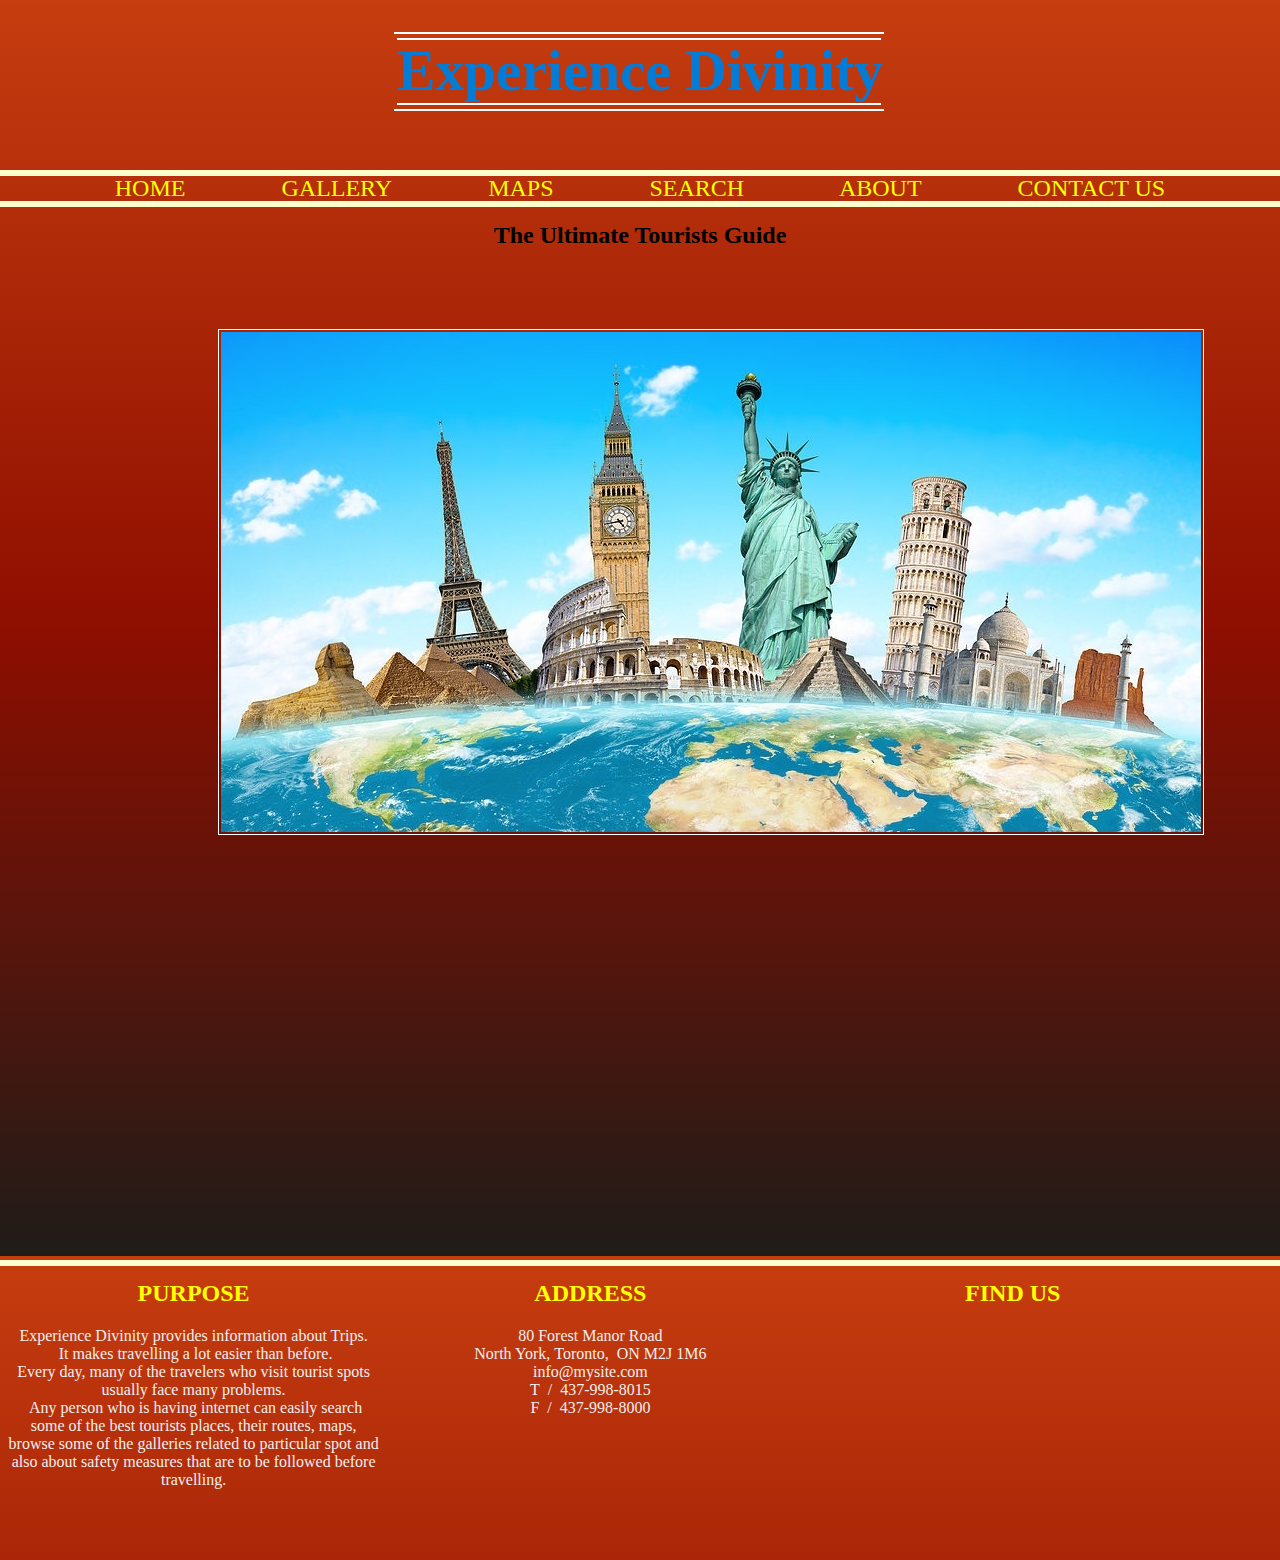
<file: index.html>
<!doctype html>
<html>
<head>
<title>Experience Divinity</title>
<link  href = "home.css" type= "text/css" rel="stylesheet" media = "screen">
</head>
<body>
<header>
<div id="wrechtextU" ></div>
<div id="wrechtextMU"></div>
<h1 id="Experience_Divinity" >Experience Divinity</h1>
<div id="wrechtextML"></div>
<div id="wrechtextL"></div>


<div id="nav_bar_line1" ></div>

<nav id="nav_id">
	<a href="index.html">HOME&nbsp&nbsp&nbsp&nbsp&nbsp&nbsp&nbsp&nbsp&nbsp&nbsp&nbsp&nbsp&nbsp&nbsp&nbsp</a>
	<a href="GALLERY.html">GALLERY&nbsp&nbsp&nbsp&nbsp&nbsp&nbsp&nbsp&nbsp&nbsp&nbsp&nbsp&nbsp&nbsp&nbsp&nbsp</a>
	<a href="MAPS.html">MAPS&nbsp&nbsp&nbsp&nbsp&nbsp&nbsp&nbsp&nbsp&nbsp&nbsp&nbsp&nbsp&nbsp&nbsp&nbsp</a>
	<a href="SEARCH.html">SEARCH&nbsp&nbsp&nbsp&nbsp&nbsp&nbsp&nbsp&nbsp&nbsp&nbsp&nbsp&nbsp&nbsp&nbsp&nbsp</a>
	<a href="ABOUT.html">ABOUT&nbsp&nbsp&nbsp&nbsp&nbsp&nbsp&nbsp&nbsp&nbsp&nbsp&nbsp&nbsp&nbsp&nbsp&nbsp</a>
	<a href="CONTACT_US.php">CONTACT US</a>
	</nav>
	
<div id="nav_bar_line2" ></div>


	</header>
	
	<h2 id="headings" style="color:black;"><center>The Ultimate Tourists Guide</center></h2>
	<div id="central_div">
<img src="MAINPIC.jpg" id="imgmain" >
		</div>
<div id="nav_bar_line3" ></div>

<footer id="footer">
<div id="What_We_Do">
<h2 id="opening_heading">PURPOSE</h2>


<p id="p_id1">Experience Divinity provides information about Trips. </br>
&nbsp;It makes travelling a lot easier than before.</br>
Every day, many of the travelers who visit tourist spots
usually face many problems. </br>
&nbsp;Any person who is having internet can easily search
some of the best tourists places, their routes, maps, browse some of the galleries
related to particular spot and also about safety measures that are to be followed
before travelling.
</p>
	</div>
	
	
	
	<div id="address_div">
<h2 id="address">ADDRESS</h2>
<p id="p_id2">80&nbsp;Forest&nbsp;Manor&nbsp;Road</br>
North York,&nbsp;Toronto,&nbsp;&nbsp;ON M2J 1M6</br>
info@mysite.com</br>
T&nbsp;&nbsp;/&nbsp;&nbsp;437-998-8015</br>
F&nbsp;&nbsp;/&nbsp;&nbsp;437-998-8000</p>
	</div>
<div id="address_div">
<h2 id="address">FIND US</h2>
</div>
<div style="position: absolute; top: 63px; height: 115px; width: 309px; left: 635px;" class="s7" id="GglMp1" data-reactid=".0.$SITE_ROOT.$SITE_STRUCTURE.$SITE_FOOTER.1.1.$GglMp1">
<div class="s7_left s7_shd" data-reactid=".0.$SITE_ROOT.$SITE_STRUCTURE.$SITE_FOOTER.1.1.$GglMp1.0">
	</div>
<div class="s7_right s7_shd" data-reactid=".0.$SITE_ROOT.$SITE_STRUCTURE.$SITE_FOOTER.1.1.$GglMp1.1">
	</div>
<div id="GglMp1mapContainer" class="s7mapContainer" data-reactid=".0.$SITE_ROOT.$SITE_STRUCTURE.$SITE_FOOTER.1.1.$GglMp1.2">
<iframe src="http://static.parastorage.com/services/santa/1.428.22//static/external/googleMap.html?address=80%20Forest%20Manor%20Road%2C%20North York%2C%20ON%20%20M2J 1M6.&amp;
addressInfo&amp;mapType=TERRAIN&amp;mapInteractive&amp;showZoom&amp;showPosition&amp;showStreetView&amp;showMapType&amp;lat=43.7746776,&amp;long= -79.3445566" 
width="100%" height="100%" frameborder="0" scrolling="no" data-reactid=".0.$SITE_ROOT.$SITE_STRUCTURE.$SITE_FOOTER.1.1.$GglMp1.2.0">
	</iframe>
		</div>
			</div>

</footer>
</body>
</html>
</file>
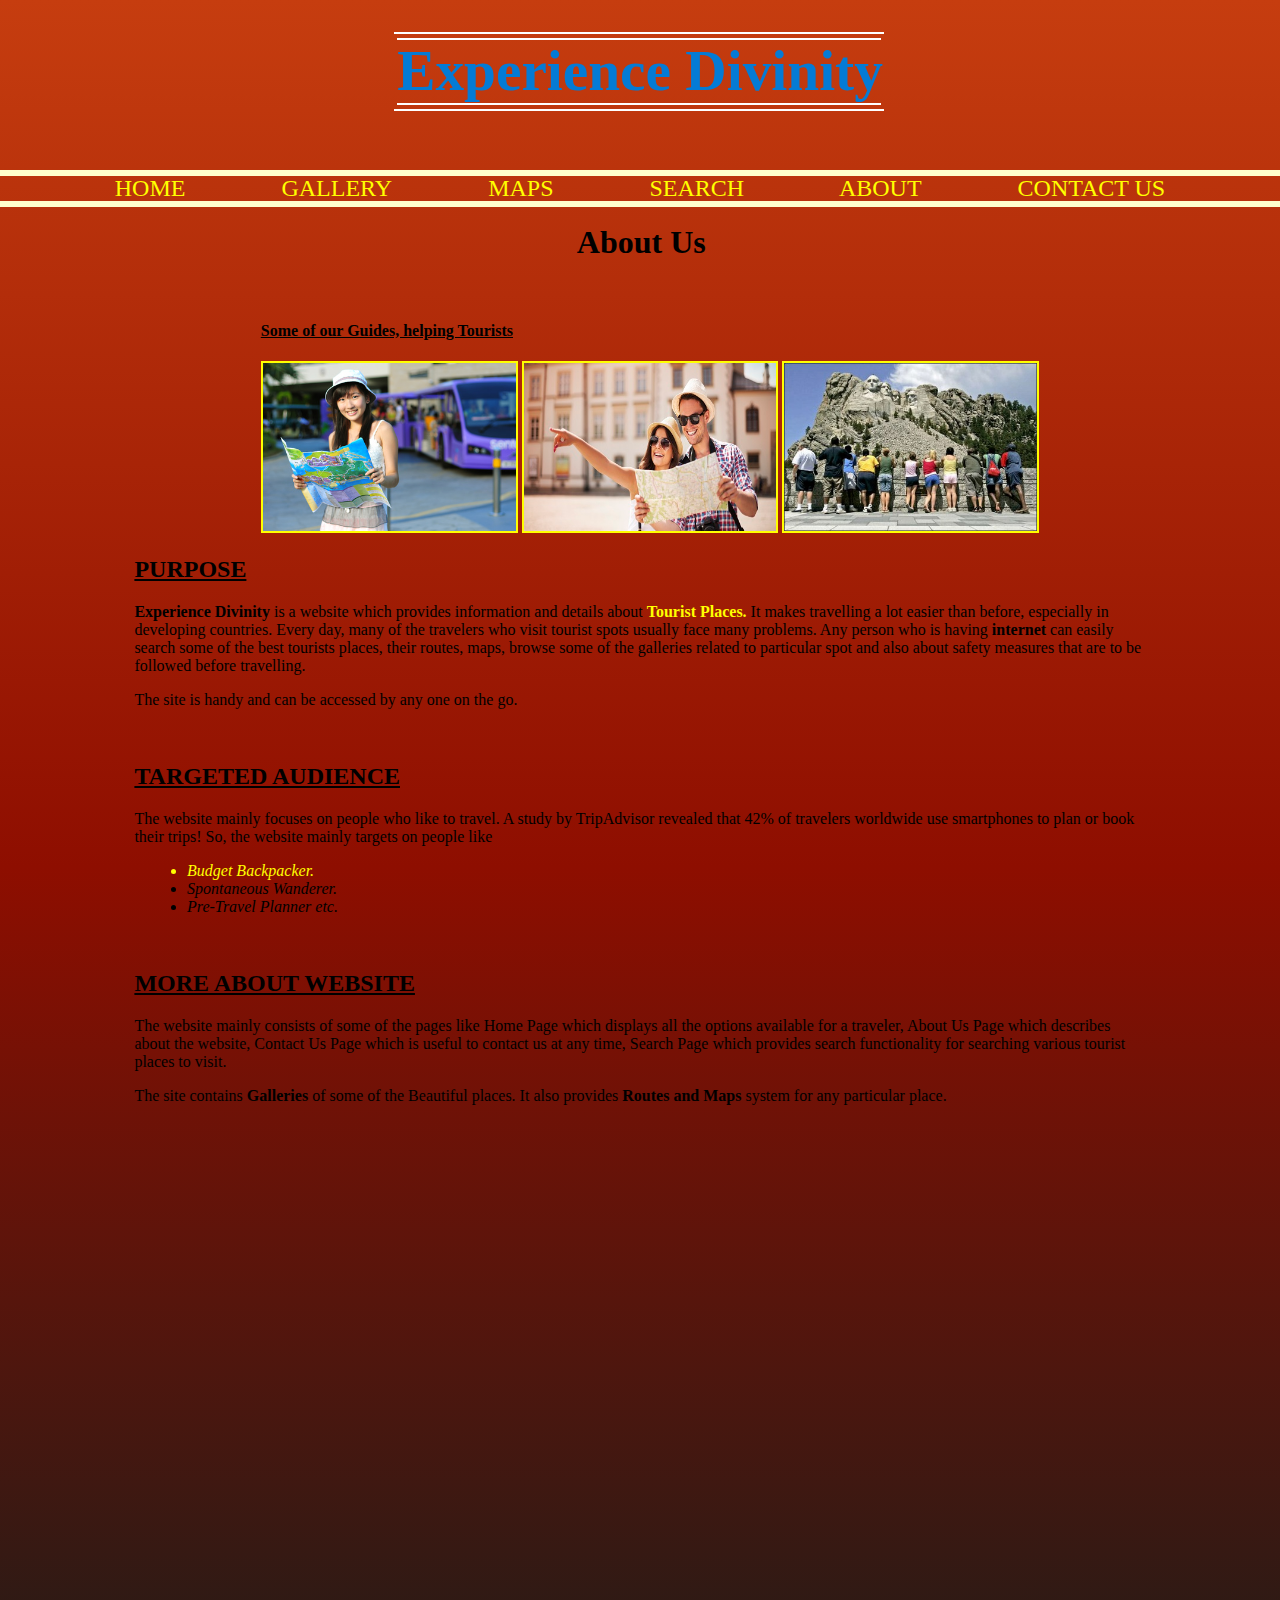
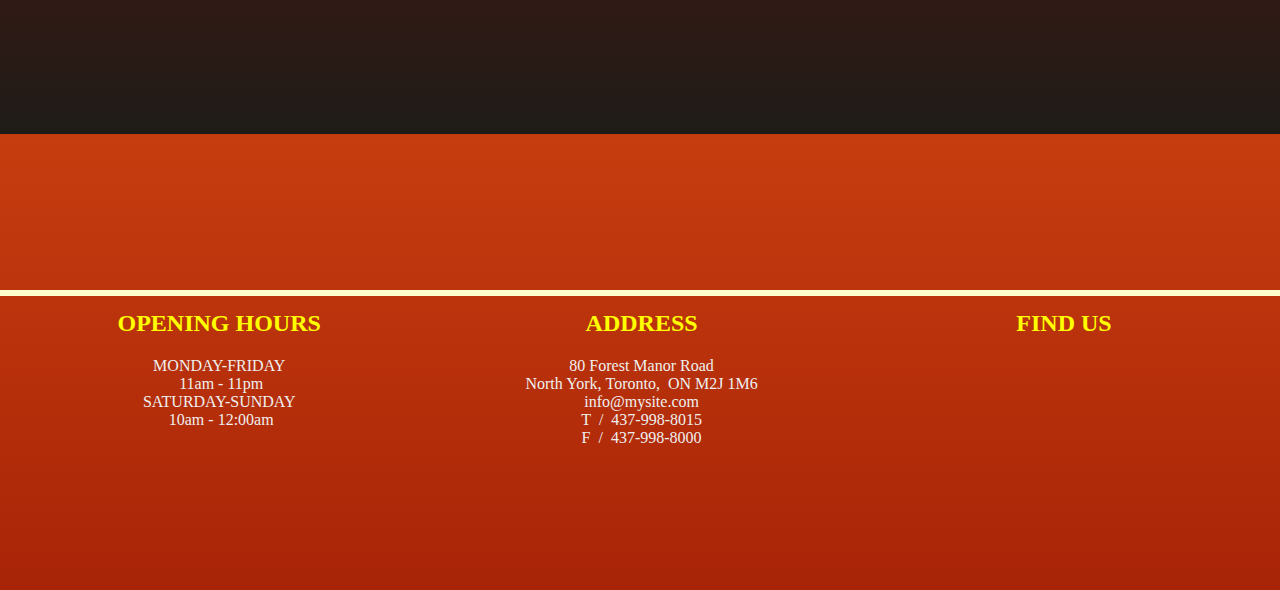
<file: ABOUT.html>
<!doctype html>
<html>
<head>
<title>About</title>
<link  href = "About.css" type= "text/css" rel="stylesheet" media = "screen">





</head>
<body>
<header>
<div id="wrechtextU"></div>
<div id="wrechtextMU"></div>
<h1 id="Experience_Divinity" >Experience Divinity</h1>
<div id="wrechtextML"></div>
<div id="wrechtextL"></div>


<div id="nav_bar_line1" ></div>
<nav id="nav_id">
	<a href="index.html">HOME&nbsp&nbsp&nbsp&nbsp&nbsp&nbsp&nbsp&nbsp&nbsp&nbsp&nbsp&nbsp&nbsp&nbsp&nbsp</a>
	<a href="GALLERY.html">GALLERY&nbsp&nbsp&nbsp&nbsp&nbsp&nbsp&nbsp&nbsp&nbsp&nbsp&nbsp&nbsp&nbsp&nbsp&nbsp</a>
	<a href="MAPS.html">MAPS&nbsp&nbsp&nbsp&nbsp&nbsp&nbsp&nbsp&nbsp&nbsp&nbsp&nbsp&nbsp&nbsp&nbsp&nbsp</a>
	<a href="SEARCH.html">SEARCH&nbsp&nbsp&nbsp&nbsp&nbsp&nbsp&nbsp&nbsp&nbsp&nbsp&nbsp&nbsp&nbsp&nbsp&nbsp</a>
	<a href="ABOUT.html">ABOUT&nbsp&nbsp&nbsp&nbsp&nbsp&nbsp&nbsp&nbsp&nbsp&nbsp&nbsp&nbsp&nbsp&nbsp&nbsp</a>
	<a href="CONTACT_US.php">CONTACT US</a>
	</nav>
<div id="nav_bar_line2" ></div>






<h1 id="headings" style="color:black; margin-left:45%;">About Us</h1></br>



<h4 style="color:black;margin-left:20%;"><u>Some of our Guides, helping Tourists</u></h4>
	<div style="clear:both">
		<a title="Al-Masjid-Al-Haram-Mecca"><img alt="" style="width: 20%; height: 40%; margin-left:20%;  " src="About1.jpg"></a>
		<a title="Pyramids of Giza, Egypt"><img alt="" style="width: 20%; height: 40%; " src="About2.jpg"></a>
		<a title="The Great Wall of China, China"><img alt="" style="width: 20%; height: 40%; " src="About3.jpg"></a>
		</div>














<h2 id="headings" style="color:black; margin-left:10%; margin-right:10%; margin-right:10%;"><u>PURPOSE</u></h2>
<p style="color:black; margin-left:10%; margin-right:10%; margin-right:10%;">
<b>Experience Divinity</b> is a website which provides information and details
about <b><A HREF="http://www.travelandleisure.com/slideshows/worlds-most-visited-tourist-attractions" TARGET="_BLANK">Tourist Places.</A></b> It makes travelling a lot easier than before, especially in
developing countries. Every day, many of the travelers who visit tourist spots
usually face many problems. Any person who is having <b>internet</b> can easily search
some of the best tourists places, their routes, maps, browse some of the galleries
related to particular spot and also about safety measures that are to be followed
before travelling.</p>
<p style="color:black; margin-left:10%; margin-right:10%; margin-right:10%;">The site is handy and can be accessed by any one on the go.<p></br>

<h2 id="headings" style="color:black; margin-left:10%; margin-right:10%; margin-right:10%;"><u>TARGETED AUDIENCE</u></h2>
<p style="color:black; margin-left:10%; margin-right:10%; margin-right:10%;"> The website mainly focuses on people who like to travel. A study by
TripAdvisor revealed that 42% of travelers worldwide use smartphones to plan or
book their trips! So, the website mainly targets on people like
<ul style="color:black;margin-left:11%;">
<A HREF="https://www.studentuniverse.com/travel-guides/top-lists/top-10-cheap-backpacking-tips" TARGET="_BLANK"><li><i>Budget Backpacker.</i></li></A>

<li><i>Spontaneous Wanderer.</i></li>
<li><i>Pre-Travel Planner etc.</i></li></ul>
</p></br>
<h2 id="headings" style="color:black; margin-left:10%; margin-right:10%; margin-right:10%;"><u>MORE ABOUT WEBSITE</u></h2>
<p style="color:black; margin-left:10%; margin-right:10%; margin-right:10%;">The website mainly consists of some of the pages like Home Page which
displays all the options available for a traveler, About Us Page which describes
about the website, Contact Us Page which is useful to contact us at any time,
Search Page which provides search functionality for searching various tourist
places to visit.</p>
<p style="color:black; margin-left:10%; margin-right:10%; margin-right:10%;">The site contains <b>Galleries</b> of some of the Beautiful places. It also
provides <b>Routes and Maps</b> system for any particular place.</p>

			
			
			
			
			
			
			
			
			
			
			
			
			
			
			
			
			
<div id="nav_bar_line3" ></div>

<footer id="footer">
<div id="opening_hrs">
<h2 id="opening_heading">OPENING HOURS</h2>
<p id="p_id1">MONDAY-FRIDAY</br>
&nbsp;11am - 11pm</br>
SATURDAY-SUNDAY</br>
&nbsp;10am - 12:00am</p>
	</div>
	
	<div id="address_div">
<h2 id="address">ADDRESS</h2>
<p id="p_id2">80&nbsp;Forest&nbsp;Manor&nbsp;Road</br>
North York,&nbsp;Toronto,&nbsp;&nbsp;ON M2J 1M6</br>
info@mysite.com</br>
T&nbsp;&nbsp;/&nbsp;&nbsp;437-998-8015</br>
F&nbsp;&nbsp;/&nbsp;&nbsp;437-998-8000</p>
	</div>
	
<div id="address_div">
<h2 id="address">FIND US</h2>
</div>
<div style="position: absolute; top: 63px; height: 115px; width: 309px; left: 635px;" class="s7" id="GglMp1" data-reactid=".0.$SITE_ROOT.$SITE_STRUCTURE.$SITE_FOOTER.1.1.$GglMp1">
<div class="s7_left s7_shd" data-reactid=".0.$SITE_ROOT.$SITE_STRUCTURE.$SITE_FOOTER.1.1.$GglMp1.0">
	</div>
<div class="s7_right s7_shd" data-reactid=".0.$SITE_ROOT.$SITE_STRUCTURE.$SITE_FOOTER.1.1.$GglMp1.1">
	</div>
<div id="GglMp1mapContainer" class="s7mapContainer" data-reactid=".0.$SITE_ROOT.$SITE_STRUCTURE.$SITE_FOOTER.1.1.$GglMp1.2">
<iframe src="http://static.parastorage.com/services/santa/1.428.22//static/external/googleMap.html?address=80%20Forest%20Manor%20Road%2C%20North York%2C%20ON%20%20M2J 1M6.&amp;
addressInfo&amp;mapType=TERRAIN&amp;mapInteractive&amp;showZoom&amp;showPosition&amp;showStreetView&amp;showMapType&amp;lat=43.7746776,&amp;long= -79.3445566" 
width="100%" height="100%" frameborder="0" scrolling="no" data-reactid=".0.$SITE_ROOT.$SITE_STRUCTURE.$SITE_FOOTER.1.1.$GglMp1.2.0">
	</iframe>
		</div>
			</div>

</footer>
</body>
</html>
</file>
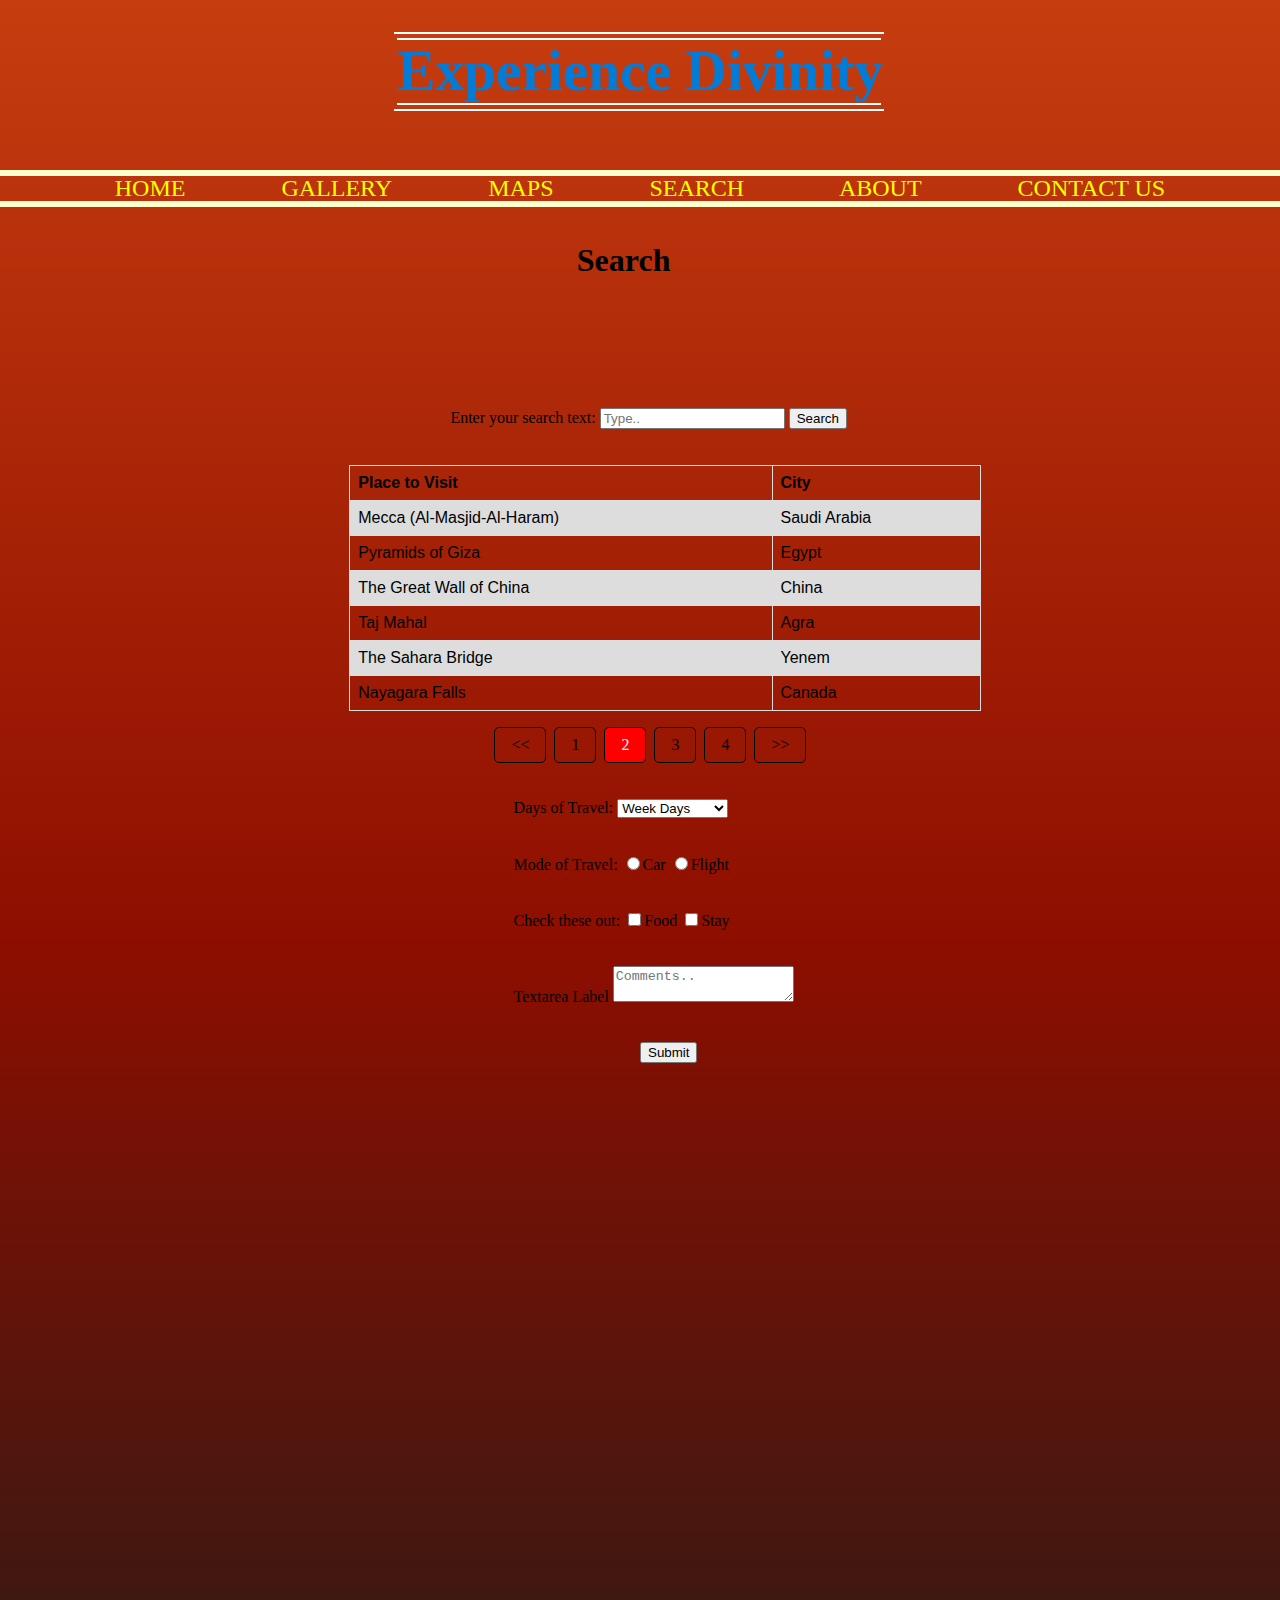
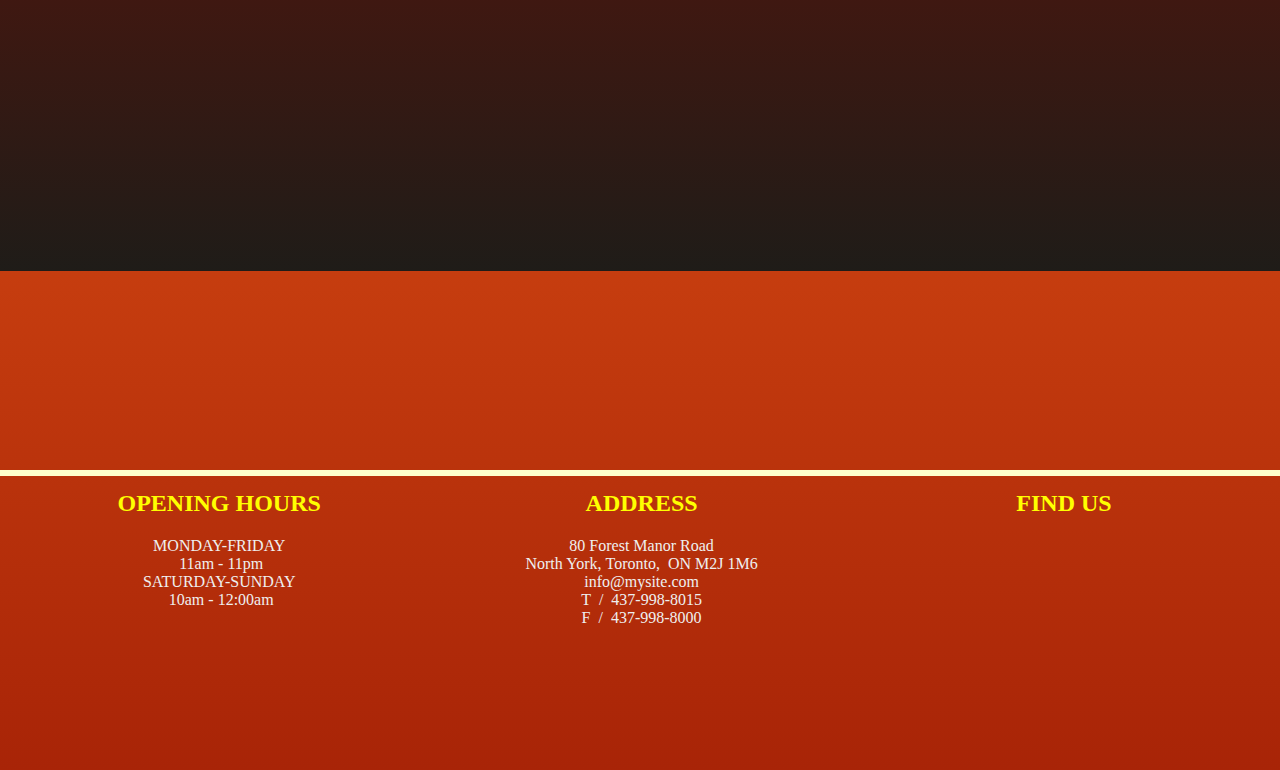
<file: SEARCH.html>
<!doctype html>
<html>
<head>
<title>Search</title>
<link  href = "Search.css" type= "text/css" rel="stylesheet" media = "screen">



<style>
ul.pagination{
	display.inline-block;
}
ul.pagination li{display:inline;}
ul.pagination li a{
color:black;
float:left;
padding:8px 16px;
text-decoration:none;
border-radius:5px;
border: 1px solid black;
margin: 0 4px;
}
ul.pagination li a.active{
background-color: #ff0000;
color: white;
border-radius:5px;
}

ul.pagination li a:hover:not(.active){background-color:lightgrey;}
</style>








<header>
<div id="wrechtextU"></div>
<div id="wrechtextMU"></div>
<h1 id="Experience_Divinity" >Experience Divinity</h1>
<div id="wrechtextML"></div>
<div id="wrechtextL"></div>


<div id="nav_bar_line1" ></div>
<nav id="nav_id">
	<a href="index.html">HOME&nbsp&nbsp&nbsp&nbsp&nbsp&nbsp&nbsp&nbsp&nbsp&nbsp&nbsp&nbsp&nbsp&nbsp&nbsp</a>
	<a href="GALLERY.html">GALLERY&nbsp&nbsp&nbsp&nbsp&nbsp&nbsp&nbsp&nbsp&nbsp&nbsp&nbsp&nbsp&nbsp&nbsp&nbsp</a>
	<a href="MAPS.html">MAPS&nbsp&nbsp&nbsp&nbsp&nbsp&nbsp&nbsp&nbsp&nbsp&nbsp&nbsp&nbsp&nbsp&nbsp&nbsp</a>
	<a href="SEARCH.html">SEARCH&nbsp&nbsp&nbsp&nbsp&nbsp&nbsp&nbsp&nbsp&nbsp&nbsp&nbsp&nbsp&nbsp&nbsp&nbsp</a>
	<a href="ABOUT.html">ABOUT&nbsp&nbsp&nbsp&nbsp&nbsp&nbsp&nbsp&nbsp&nbsp&nbsp&nbsp&nbsp&nbsp&nbsp&nbsp</a>
	<a href="CONTACT_US.php">CONTACT US</a>
	</nav>
<div id="nav_bar_line2" ></div>

</br>
<h1 id="headings" style="color:black; margin-left:45%;">Search</h1></br>	

	
	</br></br></br></br></br>
	

	<form  >
  <div class="row">
    <div class="large-12 columns">
      <label id="headings" style="color:black; margin-left:35%;">Enter your search text:
        <input type="text" placeholder="Type.." />
		<button>Search</button>
		
      </label>
    </div>
  </div>
  
  
  
  
  
  
 </br></br> 
  <style>
table {
    font-family: arial, sans-serif;
    border-collapse: collapse;
    width: 50%;
}

td, th {
    border: 1px solid #dddddd;
    text-align: left;
    padding: 8px;
}

tr:nth-child(even) {
    background-color: #dddddd;
}
</style>
</head>
<body>
<table style="margin-left:27%;">

  <tr>
    <th>Place to Visit</th>
    <th>City</th>
    
  </tr>
  <tr>
    <td>Mecca (Al-Masjid-Al-Haram)</td>
    
    <td>Saudi Arabia</td>
  </tr>
  <tr>
    <td>Pyramids of Giza</td>
    
    <td>Egypt</td>
  </tr>
  <tr>
    <td>The Great Wall of China</td>
    
    <td>China</td>
  </tr>
  <tr>
    <td>Taj Mahal</td>
    
    <td>Agra</td>
  </tr>
  <tr>
    <td>The Sahara Bridge</td>
    
    <td>Yenem</td>
  </tr>
  <tr>
    <td>Nayagara Falls</td>
    
    <td>Canada</td>
  </tr>
</table>
  
  
  
  
  
  
 <body>
<ul class="pagination"; style="margin-left:35%;">
<li><a href="#"><<</a></li>
<li><a href="#">1</a></li>
<li><a class="active" href="#">2</a></li>
<li><a href="#">3</a></li>
<li><a href="#">4</a></li>
<li><a href="#">>></a></li>
</ul>
</body> 
  
  
  
  
  
  
  
  
  
  
  
  
  
  
  </br></br></br></br>
  <div class="row">
    <div class="large-12 columns">
      <label id="headings" style="color:black; margin-left:40%;">Days of Travel:
        <select>
          <option value="husker">Week Days</option>
          <option value="starbuck">Weekends</option>
          <option value="hotdog">Festivals</option>
          <option value="apollo">Special Events</option>
        </select>
      </label>
    </div>
  </div>
  </br></br>
  <div class="row">
    <div class="large-6 columns">
      <label id="headings" style="color:black; margin-left:40%;">Mode of Travel:</label>
      <input type="radio" name="pokemon" value="Red" id="pokemonRed"><label for="pokemonRed">Car</label>
      <input type="radio" name="pokemon" value="Blue" id="pokemonBlue"><label for="pokemonBlue">Flight</label>
    </div>
	</br></br>
    <div class="large-6 columns">
      <label id="headings" style="color:black; margin-left:40%;">Check these out:</label>
      <input id="checkbox1" type="checkbox"><label for="checkbox1">Food</label>
      <input id="checkbox2" type="checkbox"><label for="checkbox2">Stay</label>
    </div>
  </div>
  </br></br>
  <div class="row">
    <div class="large-12 columns">
      <label id="headings" style="color:black; margin-left:40%;">Textarea Label
        <textarea placeholder="Comments.."></textarea>
      </label>
	  
    </div>
	</br></br>
	<button style="margin-left:50%;">Submit</button>
  </div>   
  </br></br>
  
</form>

	
	
	
	
	
	
	
	
	
	
	
	
	
	
	





<div id="nav_bar_line3" ></div>

<footer id="footer">
<div id="opening_hrs">
<h2 id="opening_heading">OPENING HOURS</h2>
<p id="p_id1">MONDAY-FRIDAY</br>
&nbsp;11am - 11pm</br>
SATURDAY-SUNDAY</br>
&nbsp;10am - 12:00am</p>
	</div>
	
	<div id="address_div">
<h2 id="address">ADDRESS</h2>
<p id="p_id2">80&nbsp;Forest&nbsp;Manor&nbsp;Road</br>
North York,&nbsp;Toronto,&nbsp;&nbsp;ON M2J 1M6</br>
info@mysite.com</br>
T&nbsp;&nbsp;/&nbsp;&nbsp;437-998-8015</br>
F&nbsp;&nbsp;/&nbsp;&nbsp;437-998-8000</p>
	</div>
	
<div id="address_div">
<h2 id="address">FIND US</h2>
</div>
<div style="position: absolute; top: 63px; height: 115px; width: 309px; left: 635px;" class="s7" id="GglMp1" data-reactid=".0.$SITE_ROOT.$SITE_STRUCTURE.$SITE_FOOTER.1.1.$GglMp1">
<div class="s7_left s7_shd" data-reactid=".0.$SITE_ROOT.$SITE_STRUCTURE.$SITE_FOOTER.1.1.$GglMp1.0">
	</div>
<div class="s7_right s7_shd" data-reactid=".0.$SITE_ROOT.$SITE_STRUCTURE.$SITE_FOOTER.1.1.$GglMp1.1">
	</div>
<div id="GglMp1mapContainer" class="s7mapContainer" data-reactid=".0.$SITE_ROOT.$SITE_STRUCTURE.$SITE_FOOTER.1.1.$GglMp1.2">
<iframe src="http://static.parastorage.com/services/santa/1.428.22//static/external/googleMap.html?address=80%20Forest%20Manor%20Road%2C%20North York%2C%20ON%20%20M2J 1M6.&amp;
addressInfo&amp;mapType=TERRAIN&amp;mapInteractive&amp;showZoom&amp;showPosition&amp;showStreetView&amp;showMapType&amp;lat=43.7746776,&amp;long= -79.3445566" 
width="100%" height="100%" frameborder="0" scrolling="no" data-reactid=".0.$SITE_ROOT.$SITE_STRUCTURE.$SITE_FOOTER.1.1.$GglMp1.2.0">
	</iframe>
		</div>
			</div>

</footer>

</body>
</html>
</file>
<file: home.css>
body{
	height :1210px;
	width : px;
background-image:linear-gradient(#C63D0F, #8e0e00, #1f1c18); 
}

#nav_bar_line3{
background-color:#ffffcc;
position: absolute; 
top: 140%; 
height: 0.7%; 
width: 100%; 
left: 0px;
}
#nav_bar_line2{
background-color:#ffffcc;
position: absolute; 
top: 201px; 
height: 0.7%; 
width: 100%; 
left: 0px;
}
#nav_bar_line1{
background-color:#ffffcc;
position: absolute; 
top: 170px; 
height: 0.7%; 
width: 100%; 
left: 0px;
}
#wrechtextU{
background-color:white;
position: absolute; 
top: 32px; 
height: 0.2%; 
width: 38.3%; 
left:30.8%;
}
#wrechtextL{
background-color:white;
position: absolute; 
top: 109px; 
height: 0.2%; 
width: 38.3%; 
left:30.8%;
}
#wrechtextMU{
background-color:white;
position: absolute; 
top: 38px; 
height: 0.2%; 
width: 37.8%; 
left: 31%;
}
#wrechtextML{
background-color:white;
position: absolute; 
top: 103px; 
height: 0.2%; 
width: 37.8%; 
left: 31%;
}
#nav_id{
text-align:center;
font-size:1.5em;
margin-top:3em;
}
a:hover{
color:#047bd5;
}
a{	
text-decoration:none;
color:yellow;
}
#Experience_Divinity{
font-size:43pt;
color:#047bd5;
text-align: center;
}

#central_div{
position: absolute; 
top: 33%; 
height: 80%; 
width: 100%; 
left: 0px;
}
#imgmain{
position:absolute;
border-style:solid;
border-width:1px;
padding:2px;
border-color:white;
margin-top:2em;
margin-left:17%;
margin-right:16%;
}
#imgmain:hover{
position:absolute;
border-style:solid;
border-width:1px;
padding:2px;
border-color:red;
margin-top:2em;
margin-left:17%;
margin-right:16%;
}

#footer{
background-color:"white";
height:300px;
width:100%;
position:absolute;
top:140%;
}
#What_We_Do{
height:300px;
width:29%;
float:left;
}
#opening_heading{
color:yellow;
text-align:center;
}
#p_id1{
color:#EFEFEF;
text-align:center;
}
#p_id2{
color:#EFEFEF;
text-align:center;
}
#address_div{
height:300px;
width:33%;
float:left;
}
#address{
color:yellow;
text-align:center;
}
#GglMp1{
margin-left:300px;
}
</file>
<file: About.css>
body{
	height :1688px;
	width : px;
background-image:linear-gradient(#C63D0F, #8e0e00, #1f1c18); 
}

#nav_bar_line3{
background-color:#ffffcc;
position: absolute; 
top: 210%; 
height: 0.7%; 
width: 100%; 
left: 0px;
}
#nav_bar_line2{
background-color:#ffffcc;
position: absolute; 
top: 201px; 
height: 0.7%; 
width: 100%; 
left: 0px;
}
#nav_bar_line1{
background-color:#ffffcc;
position: absolute; 
top: 170px; 
height: 0.7%; 
width: 100%; 
left: 0px;
}
#wrechtextU{
background-color:white;
position: absolute; 
top: 32px; 
height: 0.2%; 
width: 38.3%; 
left:30.8%;
}
#wrechtextL{
background-color:white;
position: absolute; 
top: 109px; 
height: 0.2%; 
width: 38.3%; 
left:30.8%;
}
#wrechtextMU{
background-color:white;
position: absolute; 
top: 38px; 
height: 0.2%; 
width: 37.8%; 
left: 31%;
}
#wrechtextML{
background-color:white;
position: absolute; 
top: 103px; 
height: 0.2%; 
width: 37.8%; 
left: 31%;
}
#nav_id{
text-align:center;
font-size:1.5em;
margin-top:3em;
}
a:hover{
color:#047bd5;
}
a{
text-decoration:none;
color:yellow;
}
#Experience_Divinity{
font-size:43pt;
color:#047bd5;
text-align: center;
}







#central_div{
margin-top:2%;
height: 80%; 
width: 100%; 
}

#sep1{
background-color:rgba(62, 62, 62, 1);
height: 2px;
width: 1100px;
left: 14%;
margin-bottom:15px;
}
#sm_sep1{
background-color:rgba(62, 62, 62, 1);
height: 4px;
width: 320px;
left: 14%;
clear:both;
margin-bottom:35px;
}

img{
border:solid;
border-color:yellow;
border-width:2px;
}








#footer{
background-color:"white";
height:300px;
width:100%;
position:absolute;
top:210%;
}
#opening_hrs{
height:300px;
width:33%;
float:left;
}
#opening_heading{
color:yellow;
text-align:center;
}
#p_id1{
color:#EFEFEF;
text-align:center;
}
#p_id2{
color:#EFEFEF;
text-align:center;
}
#address_div{
height:300px;
width:33%;
float:left;
}
#address{
color:yellow;
text-align:center;
}
#GglMp1{
margin-left:300px;
}
</file>
<file: Search.css>
body{
	height :1825px;
	width : px;
background-image:linear-gradient(#C63D0F, #8e0e00, #1f1c18); 
}
#nav_bar_line3{
background-color:#ffffcc;
position: absolute; 
top: 230%; 
height: 0.7%; 
width: 100%; 
left: 0px;
}
#nav_bar_line2{
background-color:#ffffcc;
position: absolute; 
top: 201px; 
height: 0.7%; 
width: 100%; 
left: 0px;
}
#nav_bar_line1{
background-color:#ffffcc;
position: absolute; 
top: 170px; 
height: 0.7%; 
width: 100%; 
left: 0px;
}
#wrechtextU{
background-color:white;
position: absolute; 
top: 32px; 
height: 0.2%; 
width: 38.3%; 
left:30.8%;
}
#wrechtextL{
background-color:white;
position: absolute; 
top: 109px; 
height: 0.2%; 
width: 38.3%; 
left:30.8%;
}
#wrechtextMU{
background-color:white;
position: absolute; 
top: 38px; 
height: 0.2%; 
width: 37.8%; 
left: 31%;
}
#wrechtextML{
background-color:white;
position: absolute; 
top: 103px; 
height: 0.2%; 
width: 37.8%; 
left: 31%;
}
#nav_id{
text-align:center;
font-size:1.5em;
margin-top:3em;
}
a:hover{
color:#047bd5;
}
a{
text-decoration:none;
color:yellow;
}
#Experience_Divinity{
font-size:43pt;
color:#047bd5;
text-align: center;
}


#central_div{
position: absolute; 
#top: 33%; 
height: 80%; 
width: 100%; 
left: 0px;
}



#sep1{
background-color:white;
height: 3px;
width: 980px;
left: 14%;
margin:auto;
}

#img_1{
margin-top:20px;
margin-left:2%;
width:35%;
margin-bottom:20px;
}
#desc1{
float:left; 
margin-left:17%; 
width:30%; }



#footer{
background-color:"white";
height:300px;
width:100%;
position:absolute;
top:230%;
}
#opening_hrs{
height:300px;
width:33%;
float:left;
}
#opening_heading{
color:yellow;
text-align:center;
}
#p_id1{
color:#EFEFEF;
text-align:center;
}
#p_id2{
color:#EFEFEF;
text-align:center;
}
#address_div{
height:300px;
width:33%;
float:left;
}
#address{
color:yellow;
text-align:center;
}
#GglMp1{
margin-left:300px;
}
</file>
